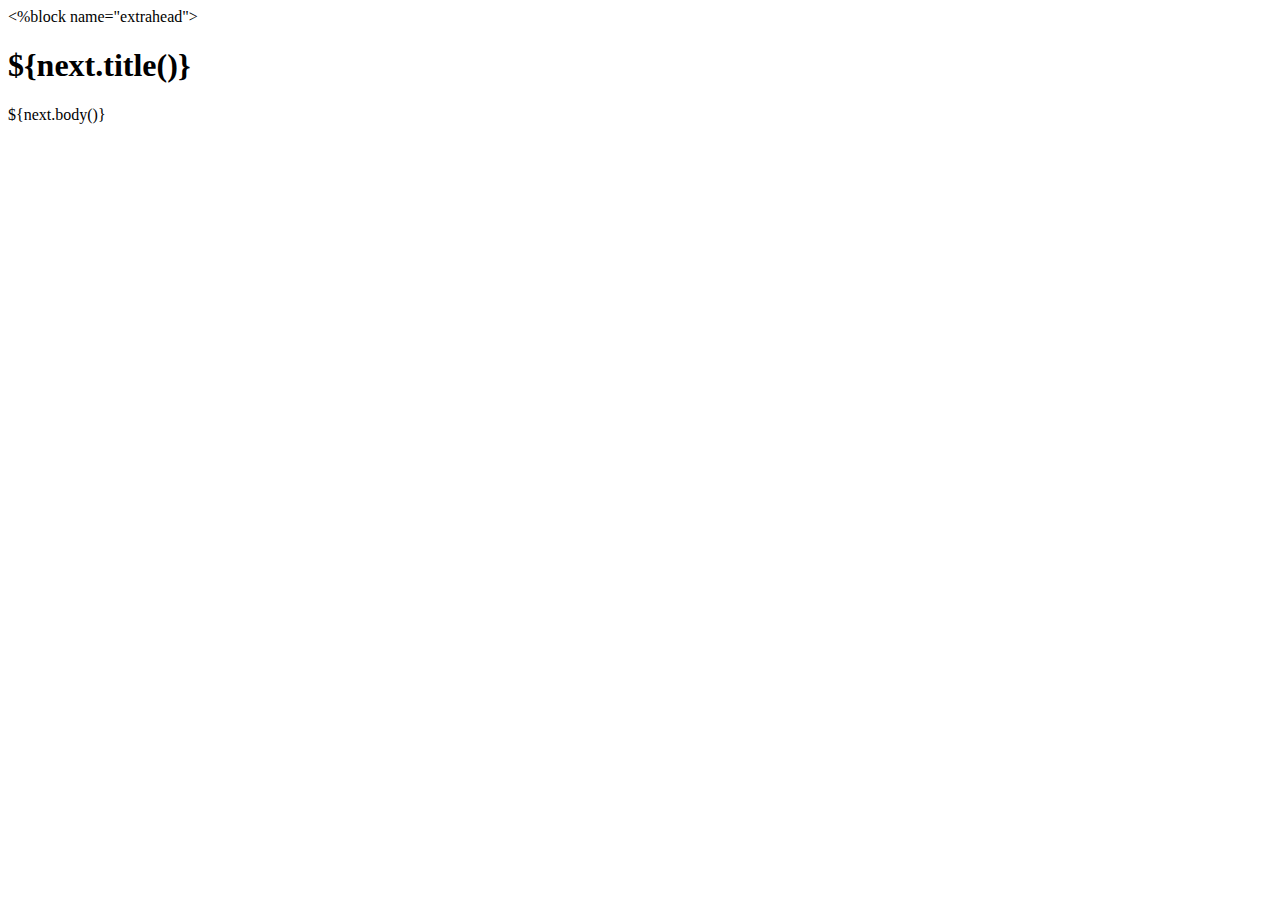
<file: templates/base.html>
<!doctype html>
<html class="no-js" lang="">
<head>
<meta charset="utf-8">
<meta http-equiv="x-ua-compatible" content="ie=edge">
<title><%block name="title">Untitled</%block></title>
<meta name="viewport" content="width=device-width, initial-scale=1">
<link rel="stylesheet" href="/static/css/main.css">
<%block name="extrahead"></%block>
</head>
<body>
<!--[if lt IE 8]>
<p class="browserupgrade">You are using an <strong>outdated</strong> browser. Please <a href="http://browsehappy.com/">upgrade your browser</a> to improve your experience.</p>
<![endif]-->

<h1>${next.title()}</h1>

${next.body()}

</body>
</html>
</file>
<file: static/css/main.css>
table {
  border-collapse: collapse;
}

td, th {
  padding: 0.5em;
  border: 1px solid lightgray;
}
</file>
